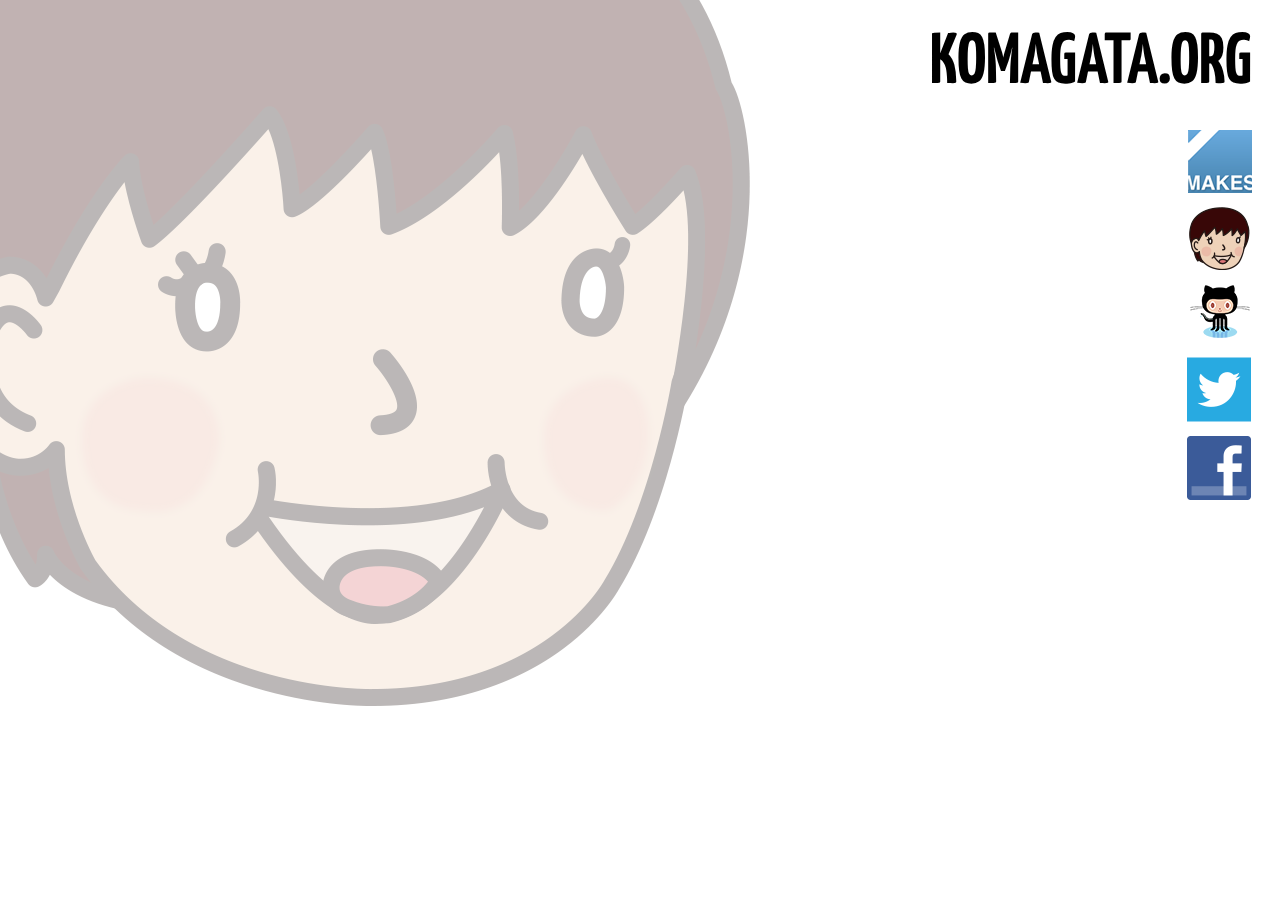
<file: index.html>
<!DOCTYPE html>
<html>
  <head>
    <title>Masaki Komagata</title>
    <link rel="stylesheet" href="http://fonts.googleapis.com/css?family=Yanone+Kaffeesatz" type="text/css" />
    <link rel="stylesheet" href="stylesheets/style.css" type="text/css" media="all" />
  </head>
  <body>
    <h1>KOMAGATA.ORG</h1>
    <ul>
      <li><a title="Profile" href="http://komagata.makesthis.com"><img src="images/makesthis_icon.png" alt="Profile" /></a></li>
      <li><a title="Blog" href="http://docs.komagata.org/"><img src="images/blog_icon.png" alt="Blog" /></a></li>
      <li><a title="Github" href="http://github.com/komagata"><img src="images/github_icon.png" alt="Github" /></a></li>
      <li><a title="Twitter" href="http://twitter.com/komagata"><img src="images/twitter_icon.png" alt="Twitter" /></a></li>
      <li><a title="Facebook" href="http://http://www.facebook.com/komagata1111"><img src="images/facebook_icon.png" alt="Facebook" /></a></li>
    </ul>
  </body>
</html>
</file>
<file: stylesheets/style.css>
body {
  background-image: url(../images/big_face.png);
  no-repeat;background-repeat: no-repeat;
  text-align: right;
  padding: 20px 20px;
}

h1 {
  font-family: 'Yanone Kaffeesatz', sans-serif;
  font-size: 72px;
  font-weight: bold;
  line-height: 1;
  margin: 0;
  text-shadow: 1px 1px 0px rgba(255, 255, 255, 1);
}

ul {
  list-style-type: none;
  margin-top: 30px;
}

li {
  margin: 10px 0px;
}
</file>
<file: public/css/style.css>
body {
  background-image: url(../images/big_face.png);
  no-repeat;background-repeat: no-repeat;
  text-align: right;
  padding: 20px 20px;
}

h1 {
  font-family: 'Yanone Kaffeesatz', sans-serif;
  font-size: 72px;
  font-weight: bold;
  line-height: 1;
  margin: 0;
  text-shadow: 1px 1px 0px rgba(255, 255, 255, 1);
}

ul {
  list-style-type: none;
  margin-top: 30px;
}

li {
  margin: 10px 0px;
}
</file>
